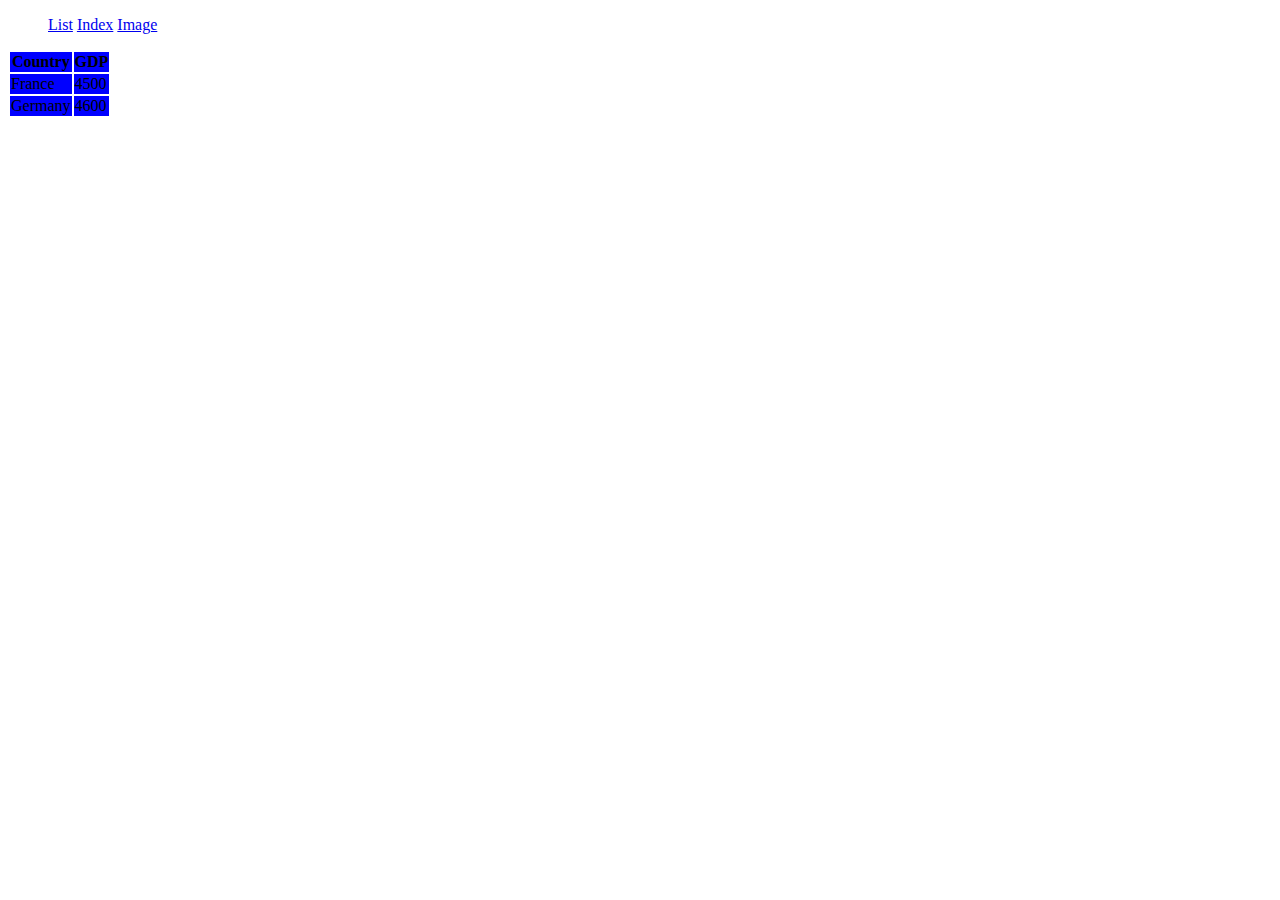
<file: table.html>
<!DOCTYPE html>
<html lang="en" dir="ltr">
  <head>
    <meta charset="utf-8">
    <link rel="stylesheet" href="css/style.css">
    <title></title>
  </head>
  <body>
    <ol>
      <a href = "list.html">List</a>
      <a href = "index.html">Index</a>
      <a href = "img.html">Image</a>
    </ol>


    <table>
      <tr class="table__tr_background-color_blue">
        <th class="tr__th_weight_bold">Country</th>
        <th class="tr__th_weight_bold">GDP</th>
      </tr>
      <tr class="table__tr_background-color_blue">
        <td>France</td>
        <td>4500</td>
      </tr>
      <tr class="table__tr_background-color_blue">
        <td>Germany</td>
        <td>4600</td>
      </tr>
    </table>
  </body>
</html>
</file>
<file: css/style.css>
#img{
  width: 50%;
}

.ol__li_color_red{
  color: red;
}

.table__tr_background-color_blue{
  background-color: blue;
}

.tr__th_weight_bold{
  font-weight: bold;
}
</file>
